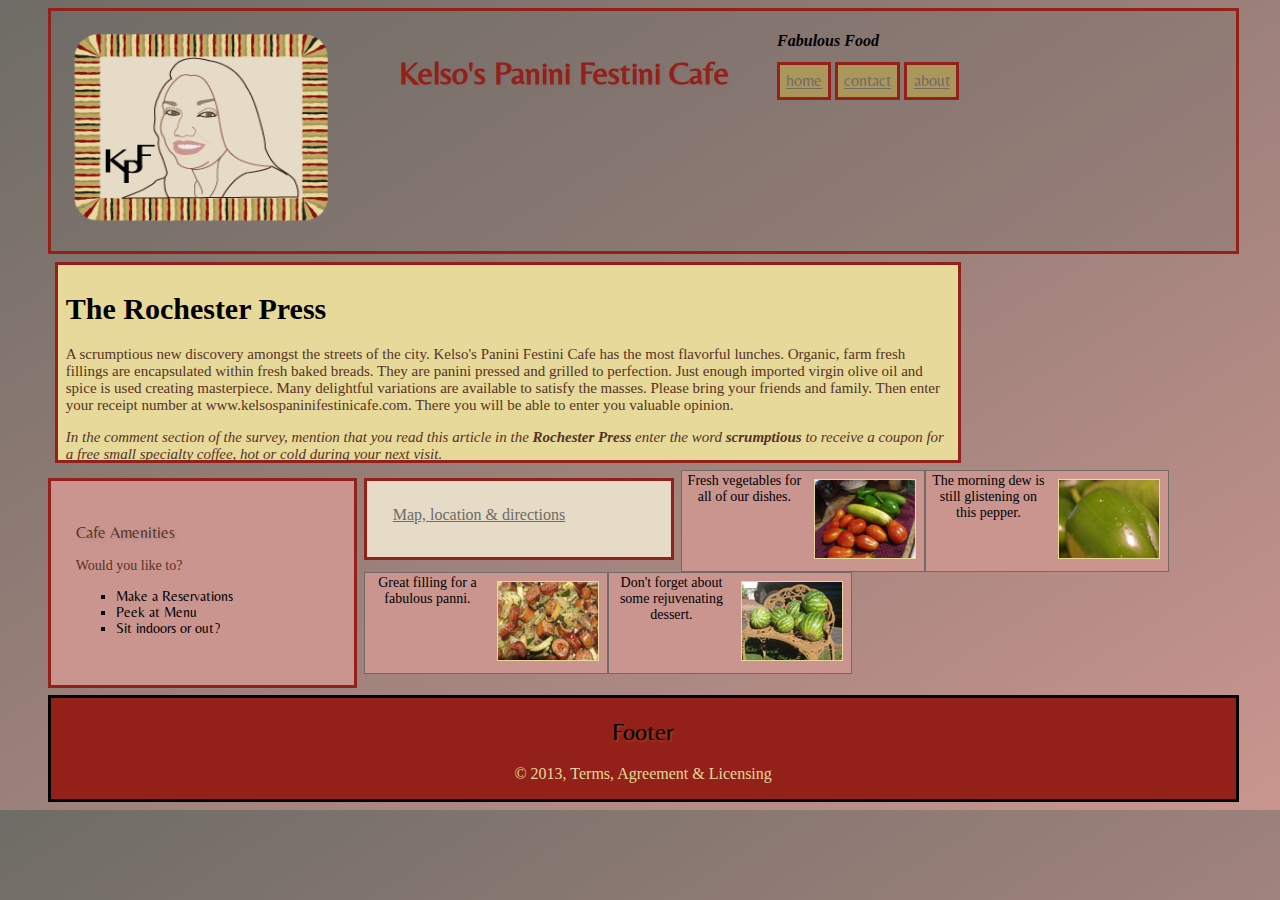
<file: index.html>
<!DOCTYPE html>
<html lang="en">
	<head>
		<title>Kelso's Panini Festini Cafe</title>
		<meta charset="utf-8">
		<meta name="viewport" content="width=device-width, intial-scale=1, maximum-scale=1">
		<link rel="stylesheet" href="css/main.css">
		<link href='http://fonts.googleapis.com/css?family=Belleza' rel='stylesheet' type='text/css'>
		
	
	<body>
		<div id="wrapper">
			<div id="header">
				<header>
					<img src="images/Kelso_logo_03.png" width="400" class="left" height="233" alt="Fabulous Food"/>
					<h1>Kelso's Panini Festini Cafe</h1>
					<h4><em>Fabulous Food</em></h4>
						<nav id="main_nav">
							<ul>
								<li><a href="index.html">home</a></li>
								<li><a href="contact.html">contact</a></li>
								<li><a href="about.html">about</a></li>			
							</ul>
						</nav>
	
				</header>
			</div>
		
		  			<section id="newspaper">
						<article>
							<div id="review">
								<h1> The Rochester Press</h1>
									<p>A scrumptious new discovery amongst the streets of the city.  Kelso's Panini Festini Cafe has the most flavorful lunches.  Organic, farm fresh fillings are encapsulated within fresh baked breads.  They are panini pressed and grilled to perfection. Just enough imported virgin olive oil and spice is used creating masterpiece.  Many delightful variations are available to satisfy the masses. Please bring your friends and family. Then enter your receipt number at www.kelsospaninifestinicafe.com.  There you will be able to enter you valuable opinion.</p>
									<p><em>In the comment section of the survey, mention that you read this article in the <strong><em>Rochester Press</em></strong> enter the word <strong><em>scrumptious</em></strong> to receive a coupon for a free small specialty coffee, hot or cold during your next visit.</em></p>
									<p>Article written by <em>Jaquesea</em> &copy; May 2013</p>
							</div>
						</article>
					</section>
				
					<div id="sidebar">
						<h3>Cafe Amenities</h3>	
							<p>Would you like to?</p>
								<ol>
									<li>Make a Reservations</li>
									<li>Peek at Menu</li>
									<li>Sit indoors or out?</li>
								</ol>
					</div>
					
							<aside id="iframe">
								<a href="http://goo.gl/maps/5z9Hi">Map, location &amp; directions</a>					
							</aside>	
				
							<div id="gallery">
								<div class="img">
  									<a target="_blank" href="images/veggies.jpg">
  										<img src="images/veggies.jpg" alt="Veggies" width="100" height="78">
  									</a>
  									<div class="desc">Fresh vegetables for all of our dishes.</div>
								</div>
								
								<div class="img">
  									<a target="_blank" href="images/pepper.jpg">
 										<img src="images/pepper.jpg" alt="Pepper" width="100" height="78">
  									</a>
  									<div class="desc">The morning dew is still glistening on this pepper.</div>
								</div>
								
								<div class="img">
 								 	<a target="_blank" href="images/gardensuprise.jpg">
  										<img src="images/gardensuprise.jpg" alt="Chicken sausage and garden veggies" width="100" height="78">
  									</a>
 									<div class="desc">Great filling for a fabulous panni.</div>
								</div>
								
								<div class="img">
 									<a target="_blank" href="images/watermelon.jpg">
  										<img src="images/watermelon.jpg" alt="Watermelon" width="100" height="78">
  									</a>
  								<div class="desc">Don't forget about some rejuvenating dessert.</div>
							</div>
						</div>	
						<div id="footer">
							<h2>Footer</h2>
								<p id="legal">&copy; 2013, Terms, Agreement &amp; Licensing</p>
						</div>
					
		</div><!--end wrapper-->	
	</body>		
	
</html>
</file>
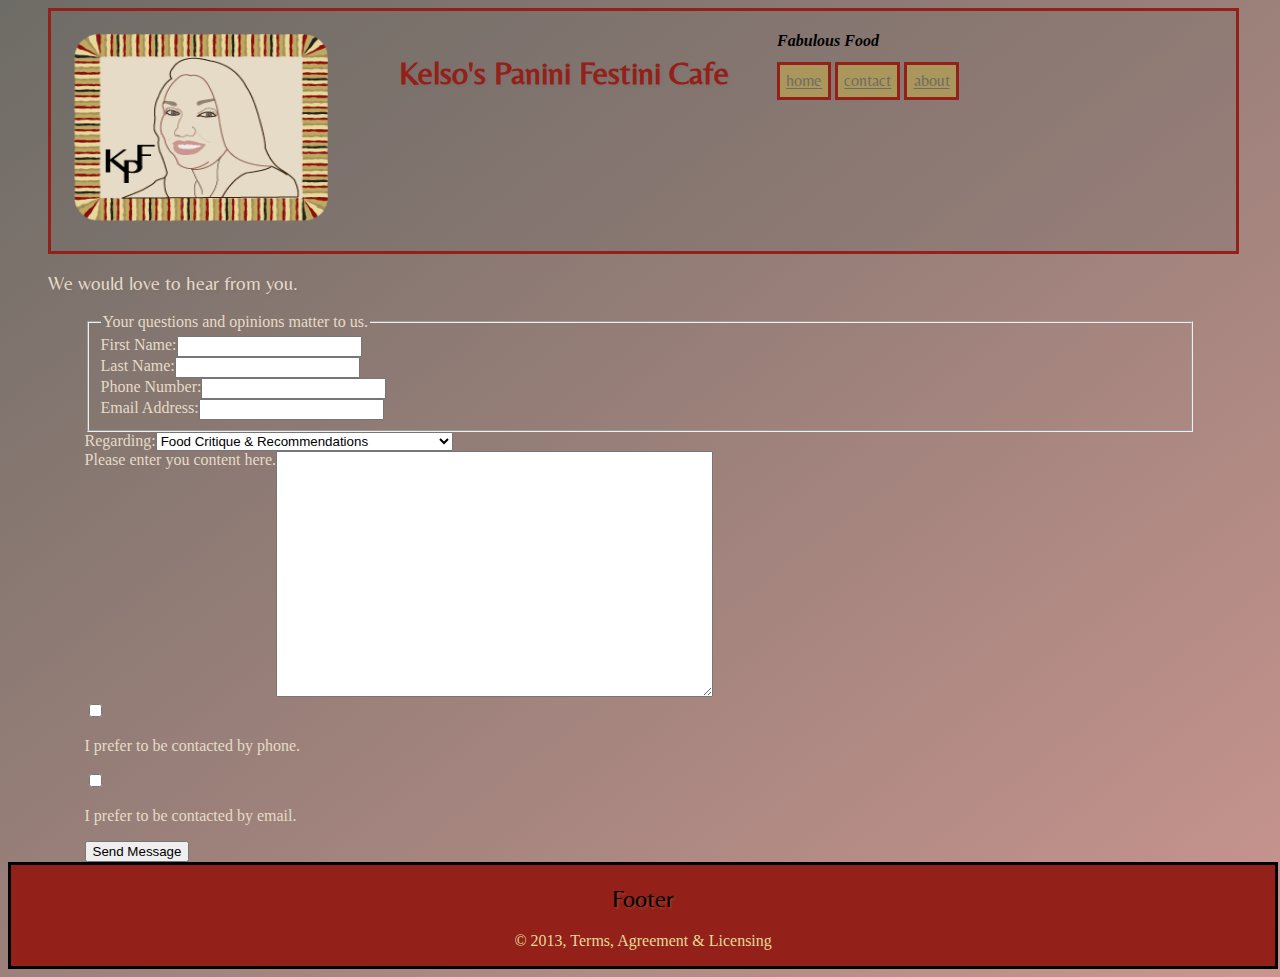
<file: contact.html>
<!DOCTYPE html>
<html lang="en">
	<head>
		<title>Kelso's Panini Festini Cafe</title>
		<meta charset="utf-8">
		<link rel="stylesheet" href="css/main.css">
		<link href='http://fonts.googleapis.com/css?family=Belleza' rel='stylesheet' type='text/css'>
	<body>
		<div id="wrapper">
			<div id="header">
				<header>
					<img src="images/Kelso_logo_03.png" width="400" class="left" height="233" alt="Fabulous Food"/>
					<h1>Kelso's Panini Festini Cafe</h1>
					<h4><em>Fabulous Food</em></h4>	
					<div>
						<nav id="main_nav">
							<ul>
								<li><a href="index.html">home</a></li>
								<li><a href="contact.html">contact</a></li>
								<li><a href="about.html">about</a></li>			
							</ul>
						</nav>
					</div>
				</header>
			</div>
				<h3 id="form_title">We would love to hear from you.</h3>
				
				<form Method="get" action="mailto:jaqueseascreations@gmail.com">
					<fieldset>
						<legend>Your questions and opinions matter to us.</legend>
						<div>
							<label for="name_first">First Name:</label>
							<input type="text" name="name_first" id="name_first"/>
						</div>
						<div>
							<label for="name_last">Last Name:</label>
							<input type="text" name="name_last" id="name_last"/>
						</div>
						<div>
							<label for="phone">Phone Number:</label>					
							<input type="text" name="phone" id="phone"/>
						</div>
						<div>
							<label for="email">Email Address:</label>					
							<input type="text" name="email" id="email"/>
						</div>
					</fieldset>
				<div>
					<label for="regarding">Regarding:</label>					
				</div>
				<div>
					<select name="regarding" id="regarding">
						<option>Food Critique &amp; Recommendations</option>
						<option>Service Critique &amp; Recommendations</option>
						<option>Music related Comments &amp; Recommendations</option>
					</select>
				</div>
				<div>
					<label for="message">Please enter you content here.</label>
					<textarea rows="16" cols="52" name="message" id="message"></textarea>					
				</div>					
				<div>
					<input type="checkbox" name="contact_phone"/>
					<p>I prefer to be contacted by phone.</p>
					<input type="checkbox" name="contact_email"/>
					<p>I prefer to be contacted by email.</p>
				</div>
				<div>
					<button type="submit" name="submit" class="button">Send Message</button>
				</div>
			</form>
			</div>
			<div id="footer">
							<h2>Footer</h2>
								<p id="legal">&copy; 2013, Terms, Agreement &amp; Licensing</p>
			</div>
					
		</wrapper><!--end wrapper-->	
			
	</body>
</html>
</file>
<file: css/main.css>
/*-----color chart--
deep-red 	#932019 	H-3  	S-83 	B-58 	R-147 	G-32 	B-25
beige    	#e5dbc7 	H-40   	S-13	B-90 	R-229 	G-219 	B-199
blush    	#ca958f 	H-6  	S-29 	B-79 	R-202 	G-149 	B-143
gold 	 	#ab965b		H-44	S-47	B-67	R-171	G-150	B-91
pale-yellow	#e6d99a		H-50	S-33	B-90	R-230	G-217	B-154
dark-gold	#73624e		H-32	S-32	B-45	R-115	G-98	B-78
grey		#6e6c66		H-43	S-7		B-43	R-110	G-108	B-102
black		#000000		H-0		S-0		B-0		R-0		G-0		B-0
brown		#563325		H-16	S-56	B-33	R-86	G-51	B-37

-----*/
body{
	background: -webkit-linear-gradient(left top, #6e6c66, #ca958f); 
	background: -o-linear-gradient(bottom right, #6e6c66, #ca958f); 
	background: -moz-linear-gradient(bottom right, #6e6c66, #ca958f); 
	background: linear-gradient(to bottom right, #6e6c66, #ca958f); 
	background-repeat: none;	
}

#wrapper{
	width: 93.75%;
	margin: 0 auto;
}

#header{
	background-color: rgba(110, 108, 102, 0.25);
	width: 100%;
	height: 240px;
	border-width: 0.01066666666667%;
	border-style: solid;
	border-color: #932019;
}

#main_nav ul li{
	display: inline;
	width: 1.066666666667%;
	height: 50px;
	padding: 0.5333333333335%;
	margin: auto;
	background-color: #ab965b;  
	color: #e6d99a;
	border-width: 0.01066666666667%;
	border-style: solid;
	border-color: #932019;	
}

#header h1 {
	color: #932019;
	font-family: 'Belleza', sans-serif;
	text-shadow: 2px 2px 2px rgba(110, 108, 102, 0.25);
	text-align: center;
	width: 36.0000%;	
	float: left;	
}	

img.left{
		width: 260px;
		height: 192px;
		float: left;
		margin: 0 20px 0 20px;	
}		

a:link{
	color: #6e6c66;
}

a:visited{ 
	color: #932019;	
}

a:hover{
	color: #e6d99a;
	background-color: #73624e;	
}

a:active{
	color: #000000;
}

#review{
	width: 74.666666666667%;
	height: 180px;
	background-color: #e6d99a;
	margin: 0.64285571428571%;
	padding: 0.64285571428571%;
	border-width: 0.01066666666667%;
	border-style: solid;
	border-color: #932019;
	float: left;
	clear: right;
	text-align: none;
	overflow: hidden;
	font-size: .938em;
	-moz-column-count: 3;
	-moz-colum-gap: 0.3857142857148%;	
}

#sidebar{
	background: #ca958f;
	width: 21.3333333333333%;
	height: 153px;
	font-size: .875em;
	margin: 0.64285571428571% 0.64285571428571% 0.64285571428571% 0;
	padding: 2.13333333333333%;
	border-width: 0.01066666666667%;
	border-style: solid;
	border-color: #932019;
	overflow: hidden;
	float: left;
	clear: both;
	text-align: left;	 
}

#iframe{
	background-color: #e5dbc7;
	font-size; .750em;
	display: inline;
	float: left;
	width: 21.3333333333333%;
	height: 25px;
	margin: 0.64285571428571% 0.64285571428571% 0.64285571428571% 0;
	padding: 2.13333333333333%;
	border-width: 0.01066666666667%;
	border-style: solid;
	border-color: #932019;
	overflow: hidden;
}

#gallery div{
	background: #ca958f;
	margin: 0;
	float: left;		
}

div.img {
  margin: 10px;
  border: 1px solid #6e6c66;
  height: auto;
  width: auto;
  float: left;
  clear: none;
  text-align: center;
  }
  
div.img img{
  display:inline;
  margin:8px;
  border:1px solid #e6d99a;
  }
  
div.img a:hover img{
  border: 1px solid #932019;
  }
  
div.desc{
  text-align: center;
  font-size: .875em;
  width: 120px;
  margin: 2px;
  padding: 2px;
  }

table{
	border-collapse: separate;
	border-spacing: 5px:
	border: 1px solid #6e6c66;
	text-align: center;
	background: #ab965b url("gradient.gif") bottom left repeat-x;
	color: #932019;
	background-position: center;
 	text-shadow: 2px 2px 2px rgba(110, 108, 102, 0.25);
}
	

#title{
	text-align: center;
}

table, h2{
	text-align: center;
}

caption{
	text-align: center;
}

.odd th, .odd td{
	background: #e6d99a;
}

td{
	text-align: center;
	background-color: #ab965b;
}

th{
	text-align: center;
	background-color: #ab965b; 
	
}

input:focus{
	background: #e6d99a;
}

#form_title{
	color: #e5dbc7;  /*--beige--*/
}

form{
	width: 93.75%;
	margin: 0 auto;
	color: #e5dbc7;  /*--beige--*/
	padding: 0.01066666666667%;
	
}

form p{
	color: #e5dbc7;  /*--beige--*/
}

label{
	float: left;
	margin:  
}

#footer{
	background-color: #932019;
	width: 100%;
	padding: 0.01066666666667%;
	border-width: 0.01066666666667%;
	border-style: solid;
	border-color: #000000;
	margin-left: auto;
	margin-right: auto;
	clear: both;
	text-align: center;
}

#legal{
	color: #e6d99a;

}

li{
	color: #000000;
	font-family: 'Belleza', sans-serif;
	list-style-type: square;
	
	
}

h2 {
	color: #000000;
	font-family: 'Belleza', sans-serif;
	font-weight: normal;
	text-shadow: 2px 2px 2px rgba(171, 150, 91, 0.25);
}

h3 {
	color: #563325;
	font-family: 'Belleza', sans-serif;
	font-weight: normal;
	text-shadow: 2px 2px 2px rgba(110, 108, 102, 0.25);
}

#main{
	width:66.222222222222%;
	background-color: #e6d99a;
	margin: 0.1510067114094% 0px;
	padding: 10px;
	border-width: 1px;
	border-style: solid;
	border-color: #932019;
	float: left;
	clear: right;
	text-align: left;
	font-size: .938em;
	-moz-column-count: 3;
	-moz-colum-gap: 30px;
	
	
}


p {
	color: #563325;
}

/*=Media Queries==================*/

/*tablet Portrait size to standard 960 (devices and browsers)*/
@media screen and(min-width: 768px)and(max-width:959px){
 #wrapper {background-color: #509cff;}
}

/*Mobile Landscape Size to Tablet Portrait(devices and browsers)*/
@media only screen and (min-width:480px)and(max-width:767px){
#wrapper {background-color: #ff7743;}
}

/*Mobile Portrait Size to Mobile Landscape Size(devices and browsers)*/
@media only screen and9max-width:479px){
#wrapper {background-color: #d593ff;}
}



/*---Vendor Prefixes
	Microsoft:	-ms-
	Mozilla:	-moz-
	Webkit:		-web-
	Opera:		-0-
	Konqueror:	-khtml-
	
	--------*/
</file>
